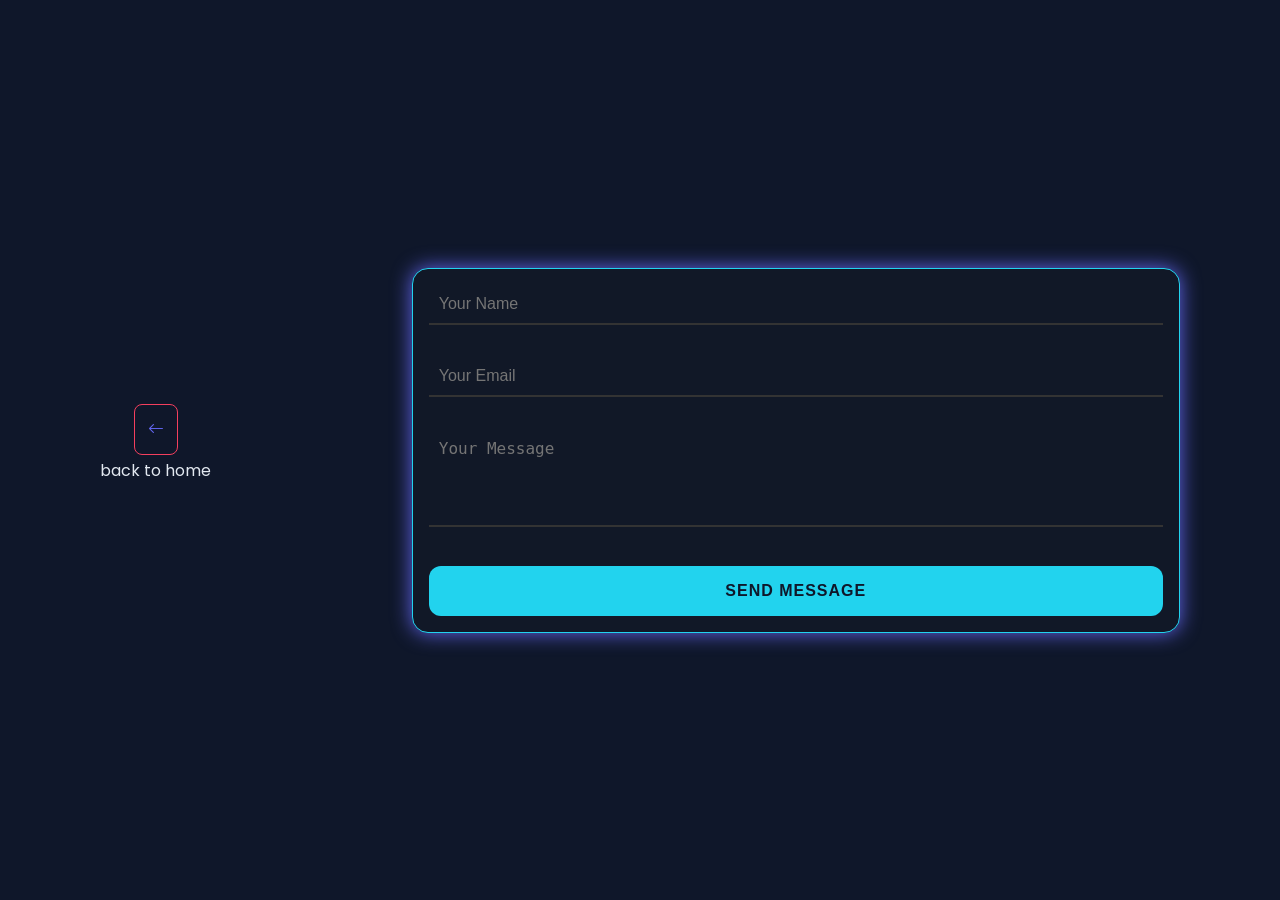
<file: contact.html>
<!DOCTYPE html>
<html lang="en">

<head>
  <meta charset="UTF-8">
  <meta name="viewport" content="width=device-width, initial-scale=1.0">
  <title>Contact</title>
  <link rel="stylesheet" href="style.css">
  <link rel="stylesheet" href="https://cdn.jsdelivr.net/npm/bootstrap-icons@1.13.1/font/bootstrap-icons.min.css" />
</head>

<body>
  <section id="contact-section">
    <div class="backbtn">
      <a href="./index.html"><i class="bi bi-arrow-left" id="back"></i>
      </a>
      <span>back to home</span>
    </div>
    <form method="get">
      <div class="input-group">
        <input type="text" id="name" required placeholder="Your Name">
      </div>
      <div class="input-group">
        <input type="email" id="email" required placeholder="Your Email">
      </div>

      <div class="input-group">
        <textarea id="message" rows="4" required placeholder="Your Message"></textarea>
      </div>

      <button type="submit" class="submit-btn" id="submitBtn" onclick="watch()">Send Message
      </button>
    </form>

  </section>


</body>

<script>
  let params = new URLSearchParams(window.location.search);
  params.get('id');


</script>

</html>
</file>
<file: style.css>
/* ----Font----- */
@import url("https://fonts.googleapis.com/css2?family=Poppins:ital,wght@0,100;0,200;0,300;0,400;0,500;0,600;0,700;0,800;0,900;1,100;1,200;1,300;1,400;1,500;1,600;1,700;1,800;1,900&display=swap");

/* ----theme---- */

/* 
--bg-color → pura background
--text-color → normal text
--primary-color → main actions (buttons, links)
--secondary-color → highlights / hover / info
--accent-color → attention / alerts / CTA
--border-color → borders / dividers
--card-bg → cards / containers

*/

:root {
  --bg-color: #0f172a;
  --text-color: #e2e8f0;
  --primary-color: #6366f1;
  --secondary-color: #22d3ee;
  --accent-color: #f43f5e;
  --border-color: #1e293b;
  --card-bg: #111827;
}

/* -------Universal Reset------- */
* {
  margin: 0;
  padding: 0;
  box-sizing: border-box;
}


/* Default Styling */

a {
  text-decoration: none;
  color: var(--primary-color);
  transition: 0.4s ease;
}

a:hover {
  color: var(--secondary-color);
}

/* LOADER SCREEN */
#loaderScreen {
  position: fixed;
  inset: 0;
  background: var(--bg-color);
  display: flex;
  justify-content: center;
  align-items: center;
  z-index: 9999;
  animation: hideLoader 2.5s forwards;
}

/* Fade out animation */
@keyframes hideLoader {
  0% {
    opacity: 1;
  }

  80% {
    opacity: 1;
  }

  100% {
    opacity: 0;
    display: none;
  }
}

.loader {
  position: relative;
  width: 120px;
  height: 120px;
}

.line {
  position: absolute;
  width: 100%;
  height: 100%;
  border-radius: 50%;
  border-top: 3px solid transparent;
  border-right: 3px solid var(--primary-color);
  border-left: 3px solid var(--secondary-color);
  border-bottom: 3px solid transparent;
}

.line:nth-child(1) {
  animation: spin 1s linear infinite;
}

.line:nth-child(2) {
  width: 90px;
  height: 90px;
  top: 15px;
  left: 15px;
  animation: spinReverse 1.3s linear infinite;
}

.line:nth-child(3) {
  width: 60px;
  height: 60px;
  top: 30px;
  left: 30px;
  animation: spin 0.8s linear infinite;
}

@keyframes spin {
  from {
    transform: rotate(0deg);
  }

  to {
    transform: rotate(360deg);
  }
}

@keyframes spinReverse {
  from {
    transform: rotate(360deg);
  }

  to {
    transform: rotate(0deg);
  }
}

/* Web container pe lagega*/
#website-cont {
  opacity: 0;
  animation: showContent 2.5s forwards;
  animation-delay: 2s;
}

@keyframes showContent {
  to {
    opacity: 1;
  }
}

body {
  background-color: var(--bg-color);
  color: var(--text-color);
  font-family: "Poppins", sans-serif;
}

header {
  background-color: var(--card-bg);
  border-bottom: 1px solid var(--border-color);
  padding: 1rem;
  margin: 0 0 2rem 0;
  position: sticky;
  top: 0;
  z-index: 1000;
}

.container {
  display: flex;
  justify-content: space-between;
  align-items: center;
  max-width: 1200px;
  margin: auto;
}

.logo-cont {
  display: flex;
  align-items: center;
  gap: 0.8rem;
}

.logo-cont i {
  font-size: 2.5rem;
  color: var(--primary-color);
}

/* ab search bar teri baari */
.search-cont {
  box-shadow: 0px 0px 5px var(--primary-color);
  transition: 0.4s ease;
  padding: 0.5rem 1rem;
  border-radius: 3rem;
  display: flex;
  gap: 1.5rem;
}

.search-cont:hover {
  box-shadow: 0px 0px 10px var(--secondary-color);
}

.search-cont input {
  background-color: transparent;
  border: none;
  outline: none;
  color: var(--text-color);
}

/* ab menu ki baari */

.menu {
  display: flex;
  align-items: center;
  gap: 0.8rem;
}

.menu>a {
  color: var(--primary-color);
  position: relative;
}

.menu a:hover {
  color: var(--secondary-color);
}

.menu>a::after {
  content: "";
  position: absolute;
  height: 1px;
  width: 0;
  left: 0;
  bottom: 0;
  background-color: var(--secondary-color);
  transition: 0.4s ease;
}

.menu a:hover::after {
  width: 100%;
}

/* ab button teri baari   */

.menu button {
  background-color: var(--secondary-color);
  color: var(--text-color);
  border: none;
  padding: 0.3rem 0.5rem;
  border-radius: 0.8rem;
  cursor: pointer;
  position: relative;
  z-index: 0;
  overflow: hidden;
}

.menu button::after {
  content: "";
  position: absolute;
  bottom: -50px;
  left: 7px;
  height: 3rem;
  width: 3rem;
  border-radius: 50%;
  background-color: var(--primary-color);
  transition: 0.6s ease;
  z-index: -1;
}

.menu button:hover::after {
  bottom: 0;
  scale: 1.5;
}

/* main content */

main {
  text-align: center;
  margin-bottom: 100px;
}

section {
  margin-bottom: 100px;
}

.fix-container {
  max-width: 1200px;
  margin: auto;
}

.sec1hero {
  background-image: url(https://img.freepik.com/free-photo/aerial-view-man-using-computer-laptop-wooden-table_53876-20657.jpg?t=st=1775135732~exp=1775139332~hmac=ec1c4f31c1728f0264b109e9383aa602da0d5a05322b565dc5c4bf10930332c1&w=2000);
  width: 100%;
  height: 50vh;
  background-size: cover;
  background-position: center;
  position: relative;
}

.sec1hero::after {
  content: "";
  background-color: black;
  opacity: 0.8;
  height: 100%;
  width: 100%;
  position: absolute;
  left: 0;
}

.section {
  padding: 0 2rem;
}

.section h2 {
  font-size: 28px;
  color: var(--secondary-color);
  margin-bottom: 10px;
}

.section p {
  color: #94a3b8;
  margin-bottom: 25px;
}

.cards {
  display: grid;
  grid-template-columns: repeat(3, 1fr);
  gap: 25px;
}

.card {
  background: var(--card-bg);
  border: 1px solid var(--border-color);
  border-radius: 15px;
  overflow: hidden;
  transition: 0.3s;
  box-shadow: 0 5px var(--accent-color);
}

.card:hover {
  transform: translateY(-10px);
  border-color: var(--primary-color);
  box-shadow: 0 0 20px rgba(99, 102, 241, 0.3);
}

.card img {
  width: 100%;
  height: 160px;
}

.card-content {
  padding: 15px;
}

.card h3 {
  color: var(--secondary-color);
  margin-bottom: 8px;
}

.card p {
  font-size: 14px;
  color: #94a3b8;
  margin-bottom: 12px;
}

.button {
  padding: 6px 12px;
  background: var(--primary-color);
  color: white;
  border-radius: 6px;
  text-decoration: none;
  font-size: 13px;
  border: none;
  transition: 0.6s ease;
  cursor: pointer;
}

.button:hover {
  background: var(--accent-color);
  color: var(--text-color);
}

.footer {
  padding: 60px 40px;
  background: linear-gradient(90deg, #111827, #0f172a);
  border-top: 1px solid var(--border-color);
}

.footer-container {
  max-width: 1200px;
  margin: auto;
  display: grid;
  grid-template-columns: 2fr 1fr 1fr 1fr;
  gap: 50px;
}

.footer-content h2 {
  margin-bottom: 15px;
}

.footer-content p {
  color: #94a3b8;
  font-size: 14px;
  line-height: 1.6;
  margin-bottom: 20px;
}

.footer-content h3 {
  font-size: 13px;
  letter-spacing: 1px;
  color: var(--accent-color);
  margin-bottom: 15px;
}

.footer-content ul {
  list-style: none;
}

.footer-content ul li {
  margin-bottom: 10px;
}

.footer-content ul li a {
  color: var(--primary-color);
  font-size: 14px;
}

.footer-content ul li a:hover {
  color: var(--secondary-color);
}

.socials a {
  display: inline-flex;
  justify-content: center;
  align-items: center;
  width: 38px;
  height: 38px;
  margin-right: 10px;
  border-radius: 50%;
  background: #1f2937;
  color: white;
  text-decoration: none;
  font-size: 14px;
}

.socials a:hover {
  background: var(--accent-color);
  transform: translateY(-4px);
}

.socials a:hover i {
  color: var(--bg-color);
}



/*============================
  ============contact=========
  ============================ */

#contact-section {
  min-height: 100vh;
  display: flex;
  justify-content: space-around;
  align-items: center;
  margin: 0;
}

.backbtn {
  display: flex;
  flex-direction: column;
  align-items: center;
  gap: 1rem;
}

#back {
  font-size: 1rem;
  padding: 0.8rem;
  border-radius: 0.5rem;
  border: 1px solid var(--accent-color);
}

form {
  background-color: var(--card-bg);
  border: 1px solid var(--secondary-color);
  padding: 1rem;
  border-radius: 1rem;
  width: 60%;
  box-shadow: 0px 0px 20px var(--primary-color);
}

.input-group {
  margin-bottom: 2rem;
}

.input-group input,
.input-group textarea {
  width: 100%;
  padding: 10px;
  font-size: 1rem;
  color: #fff;
  background: transparent;
  border: none;
  border-bottom: 2px solid #333;
  outline: none;
  transition: 0.3s;
  resize: none;
}


.input-group input:focus,
.input-group textarea:focus {
  border-bottom-color: var(--accent-color);
}

.submit-btn {
  width: 100%;
  padding: 16px 35px;
  font-size: 1rem;
  font-weight: 700;
  color: var(--bg-color);
  background: var(--secondary-color);
  border: none;
  border-radius: 12px;
  cursor: pointer;
  transition: all 0.4s ease;
  text-transform: uppercase;
  letter-spacing: 1px;
}

.submit-btn:hover {
  background: var(--accent-color);
  gap: 12px;
  box-shadow: 0 10px 25px rgba(56, 189, 248, 0.3);
  transform: translateY(-3px);
}


/*============================
  ============About=========
  ============================ */

.about {
  max-width: 1100px;
  margin: 40px auto;
  padding: 0 20px;
}

/* Intro */
.intro {
  text-align: center;
  margin-bottom: 40px;
}

.intro h1 {
  margin-bottom: 10px;
}

/* Rows */
.row {
  display: flex;
  align-items: center;
  gap: 30px;
  margin: 50px 0;
}

.text,
.img {
  width: 50%;
}

.text h2 {
  margin-bottom: 10px;
}

.text p {
  color: #555;
  line-height: 1.6;
}

.img img {
  width: 100%;
  border-radius: 10px;
}

/* Closing */
.closing {
  text-align: center;
  margin-top: 50px;
}

/*============================
      ============Blogs=========
      ============================ */

.sec2hero {
  background-image: url(https://img.freepik.com/premium-photo/blog-word-cloud_698953-3041.jpg?w=1480);
  width: 100%;
  height: 50vh;
  background-size: cover;
  background-position: center;
  position: relative;
}

.sec2hero::after {
  content: "";
  background-color: black;
  opacity: 0.8;
  height: 100%;
  width: 100%;
  position: absolute;
  left: 0;
}

/*============================
      ============blog=========
      ============================ */

h2 {
  text-align: center;
  padding: 1rem;
  margin-bottom: 1rem;
  border-bottom: 2px solid var(--border-color);
}

#container {
  display: flex;
  justify-content: space-between;
  align-items: center;
  flex-direction: column;
  width: 50vw;
  margin: auto;
  background-color: var(--card-bg);
}

img {
  border-radius: 1rem;
  height: 30vh;
  margin-bottom: 1rem;
}
</file>
